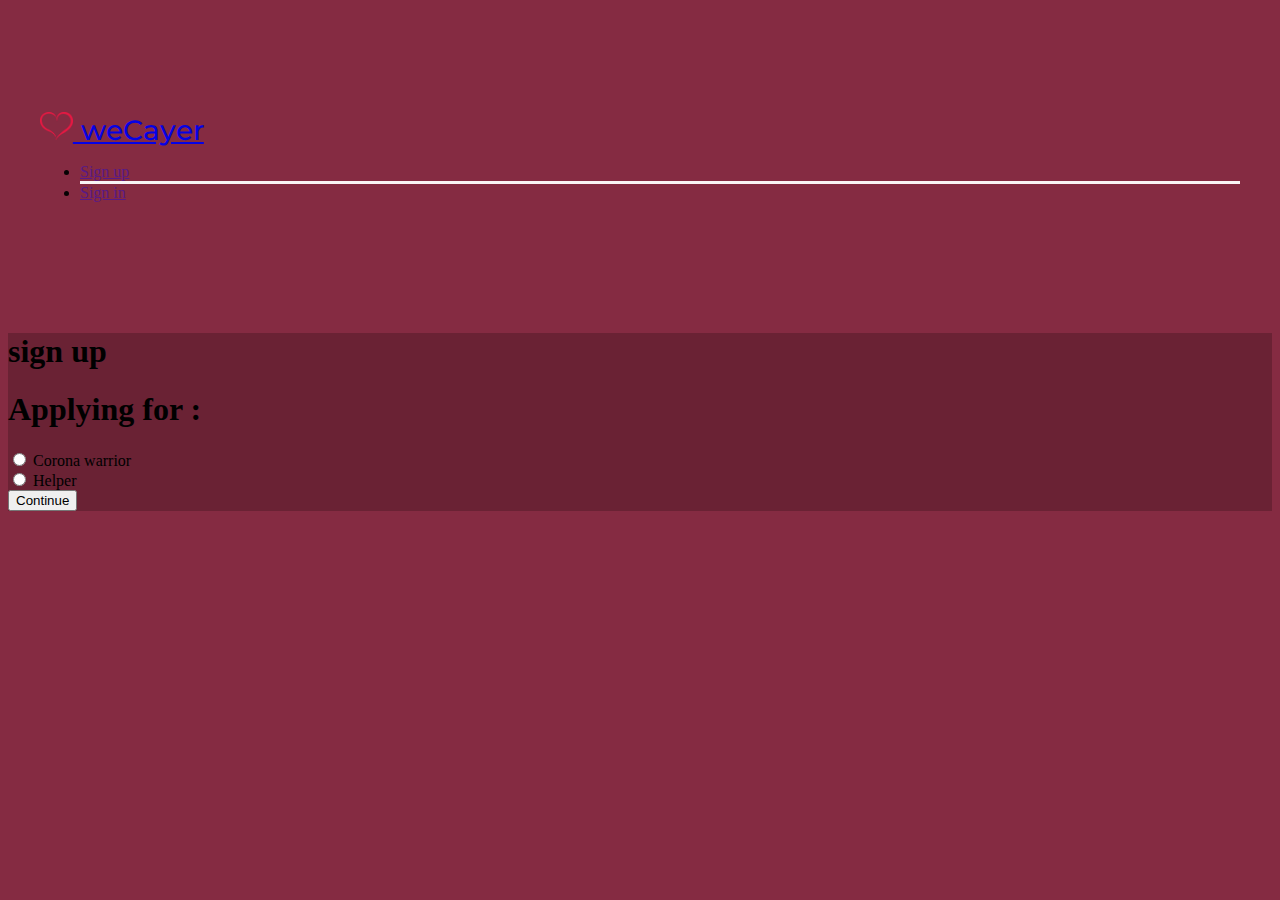
<file: accounts.html>
<!DOCTYPE html>
<html lang="en" class="h-100">

<head>
    <meta charset="UTF-8">
    <link rel="shortcut icon" href="imgs/weCayer-logo.png" type="image/x-icon">
    <meta name="viewport" content="width=device-width, initial-scale=1.0">
    <title>weCayer</title>

    <!-- BOOTSTRAP CSS -->
    <link rel="stylesheet" href="https://cdn.jsdelivr.net/npm/bootstrap@4.5.3/dist/css/bootstrap.min.css"
        integrity="sha384-TX8t27EcRE3e/ihU7zmQxVncDAy5uIKz4rEkgIXeMed4M0jlfIDPvg6uqKI2xXr2" crossorigin="anonymous">

    <!-- BOOTSTRAP jQuery and JS bundle w/ Popper.js -->
    <script src="https://code.jquery.com/jquery-3.5.1.slim.min.js"
        integrity="sha384-DfXdz2htPH0lsSSs5nCTpuj/zy4C+OGpamoFVy38MVBnE+IbbVYUew+OrCXaRkfj"
        crossorigin="anonymous"></script>
    <script src="https://cdn.jsdelivr.net/npm/bootstrap@4.5.3/dist/js/bootstrap.bundle.min.js"
        integrity="sha384-ho+j7jyWK8fNQe+A12Hb8AhRq26LrZ/JpcUGGOn+Y7RsweNrtN/tE3MoK7ZeZDyx"
        crossorigin="anonymous"></script>

    <!-- Google fonts -->
    <link
        href="https://fonts.googleapis.com/css2?family=Montserrat:wght@300;400;500;600&family=Roboto:wght@300;400&family=Courgette&display=swap"
        rel="stylesheet">

    <!-- font swesome -->
    <link rel="stylesheet" href="https://stackpath.bootstrapcdn.com/font-awesome/4.7.0/css/font-awesome.min.css"
        integrity="sha384-wvfXpqpZZVQGK6TAh5PVlGOfQNHSoD2xbE+QkPxCAFlNEevoEH3Sl0sibVcOQVnN" crossorigin="anonymous">

    <!-- jquery -->
    <script src="https://code.jquery.com/jquery-3.5.1.min.js"
        integrity="sha256-9/aliU8dGd2tb6OSsuzixeV4y/faTqgFtohetphbbj0=" crossorigin="anonymous"></script>

    <!-- custom css -->
    <link rel="stylesheet" href="style.css">

</head>

<body class="h-100" id="accountsPage">

    <!-- Background image -->
    <div id="imageSheet" class="position-fixed"></div>

    <!-- navigation bar -->
    <section class="m-0">
        <nav class="navbar navbar-expand-lg navbar-dark bg-dark flex-column">
            <a class="navbar-brand m-0" href="./">
                <img src="imgs/weCayer-logo.png" height="28px" alt="">
                weCayer
            </a>

            <div>
                <ul class="navbar-nav flex-row">
                    <li class="nav-item mr-5" data-target="signup">
                        <a class="nav-link" href="">Sign up</a>
                    </li>
                    <li class="nav-item" data-target="signin">
                        <a class="nav-link pr-0" href="">Sign in</a>
                    </li>
            </div>
        </nav>
    </section>

    <!-- content block -->
    <section id="contentBlock" class="row justify-content-center text-light mx-0">

        <!-- for sign in -->
        <div id="forSignIn" class="col-lg-5 col-md-8 col-sm-10 p-3" data-block="signin">
            <h1 class="display-4 px-3 mb-5 font-weight-normal text-uppercase">Sign IN</h1>
            <form>
                <div class="form-group row m-0 px-3">
                    <label for="email" class="col-sm-4 col-md-3 col-form-label px-0">Email</label>
                    <input type="email" class="form-control col-sm-8 col-md-9" id="email">
                </div>
                <div class="form-group row m-0 px-3 mt-3">
                    <label for="password" class="col-sm-4 col-md-3 col-form-label px-0">Password</label>
                    <input type="password" class="form-control col-sm-8 col-md-9" id="password">
                </div>
                <div class="form-group row m-0 px-3 mt-3">
                    <div class="form-check m-auto">
                        <input class="form-check-input" type="checkbox" id="gridCheck1">
                        <label class="form-check-label" for="gridCheck1">
                            Remember me
                        </label>
                    </div>
                </div>
                <div class="form-group row m-0 px-3 mt-3">
                    <button type="button" id="signInButton" class="btn btn-success m-auto">Sign In</button>
                </div>
            </form>
        </div>

        <!-- for sign up -->
        <div id="forSignUp" class="col-lg-5 col-md-8 col-sm-10 p-3" data-block="signup">
            <h1 class="display-4 px-3 mb-5 font-weight-normal text-uppercase">sign up</h1>
            <form>
                <div>
                    <h1 class="h5 p-3 border-top border-light">Applying for : </h1>
                    <div class="form-group row m-0 px-3 mt-3 flex-column align-items-start">
                        <div class="form-check">
                            <input class="form-check-input" type="radio" name="applyingFor" id="warrior"
                                value="warrior">
                            <label class="form-check-label" for="warrior">Corona warrior</label>
                        </div>
                        <div class="form-check">
                            <input class="form-check-input" type="radio" name="applyingFor" id="helper" value="helper">
                            <label class="form-check-label" for="helper">Helper</label>
                        </div>
                    </div>
                </div>

                <div class="mt-5">
                    <h1 class="h5 p-3 border-top border-light">Basic details : </h1>
                    <div class="form-group row m-0 px-3 mt-3">
                        <label for="name" class="col-sm-4 col-md-3 col-form-label px-0">Full Name</label>
                        <input type="text" class="form-control col-sm-8 col-md-9" id="name">
                    </div>
                    <div class="form-group row m-0 px-3 mt-3">
                        <label for="email" class="col-sm-4 col-md-3 col-form-label px-0">Email ID</label>
                        <input type="email" class="form-control col-sm-8 col-md-9" id="email">
                    </div>
                    <div class="form-group row m-0 px-3 mt-3">
                        <label for="phone" class="col-sm-4 col-md-3 col-form-label px-0">Mobile Number</label>
                        <input class="form-control col-sm-8 col-md-9" type="tel" id="phone">
                    </div>
                    <div class="form-group row m-0 px-3 mt-3">
                        <label for="city" class="col-sm-4 col-md-3 col-form-label px-0">City</label>
                        <input class="form-control col-sm-8 col-md-9" type="text" id="city">
                    </div>
                </div>
                <div class="mt-5">
                    <h1 class="h5 p-3 border-top border-light">Upload files : </h1>
                    <div class="form-group row m-0 px-3 mt-3">
                        <label for="aadhar" class="col-sm-4 col-md-3 col-form-label px-0">Aadhar Card</label>
                        <div class="custom-file col-sm-8 col-md-9">
                            <input type="file" class="custom-file-input" id="aadhar">
                            <label class="custom-file-label">Choose file</label>
                        </div>
                    </div>
                    <div class="form-group row m-0 px-3 mt-3">
                        <label for="aadharNo" class="col-sm-4 col-md-3 col-form-label px-0">Aadhar Number</label>
                        <input class="form-control col-sm-8 col-md-9" type="text" id="aadharNo">
                    </div>
                </div>
                <div class="mt-5">
                    <h1 class="h5 p-3 border-top border-light">Service you provide : </h1>
                    <div class="form-group row m-0 px-3 mt-3">
                        <label for="service" class="col-sm-4 col-md-3 col-form-label px-0">Service</label>
                        <input class="form-control col-sm-8 col-md-9" type="text" id="service">
                    </div>
                </div>
                <div class="mt-5">
                    <h1 class="h5 p-3 border-top border-light">Set password : </h1>
                    <div class="form-group row m-0 px-3 mt-3">
                        <label for="password" class="col-sm-4 col-md-3 col-form-label px-0">Password</label>
                        <input class="form-control col-sm-8 col-md-9" type="password" id="password">
                    </div>
                </div>
                <div class="mt-5">
                    <h1 class="h5 p-3 border-top border-light">I, declare that : </h1>
                    <div class="form-group row m-0 px-3 mt-3">
                        <div class="form-check">
                            <input class="form-check-input" type="checkbox" value="" id="defaultCheck1">
                            <label class="form-check-label" for="defaultCheck1">
                                All the details provided by me are correct.
                            </label>
                        </div>
                        <div class="form-check mt-2">
                            <input class="form-check-input" type="checkbox" value="" id="defaultCheck1">
                            <label class="form-check-label" for="defaultCheck1">
                                I am aware that providing wrong information is a crime
                            </label>
                        </div>
                        <div class="form-check mt-2">
                            <input class="form-check-input" type="checkbox" value="" id="defaultCheck1">
                            <label class="form-check-label" for="defaultCheck1">
                                I will be responsible if any of the details is found to be incorrect.
                            </label>
                        </div>
                    </div>
                </div>
                <div class="form-group row m-0 px-3 mt-4 justify-content-around">
                    <button class="btn btn-danger w-25" type="button" id="back">Back</button>
                    <button class="btn btn-success w-25" type="button" id="continue">Continue</button>
                </div>
            </form>
        </div>
    </section>

    <script>

        var detachable;
        
        $(window).on('load', () => {
            let firstTemp = location.href.split('?target=')[1];
            var target;
            if (firstTemp)
                target = firstTemp.split("?")[0];

            if (target != "signup" && target != "signin")
                target = "signup";

            $('.nav-item[data-target = ' + target + ']').click();
        })



        $('.nav-item').click(function (event) {
            event.preventDefault()
            $(this).addClass('active').siblings().removeClass('active');
            let target = $(this).data("target");
            $('#contentBlock > div[data-block = ' + target + ']').show().siblings().hide();
            $('#back').hide();
            if (target === 'signin') {
                $('#forSignUp form > div:not(:first-child):not(:last-child)').slideUp()
            }
            $('form').each((ind, el) => {
                el.reset();
            })
        })



        $('#continue').click(function () {
            let parent = $(this).parent();
            let blocks = parent.siblings().filter(':visible');
            let next = blocks.next();

            if (!next.is(parent)) {
                blocks.slideUp('fast', () => {
                    next.slideDown('slow');
                    $('#back').show();
                })
            }
            else {
                let obj = {
                    appliedFor: $("#forSignUp [name=applyingFor]:checked").val(),
                    email: $("#forSignUp #email").val(),
                    phone: $("#forSignUp #phone").val(),
                    aadharNo: $("#forSignUp #aadharNo").val(),
                    password: $("#forSignUp #password").val(),
                    city: $("#forSignUp #city").val(),
                    service: $("#forSignUp #service").val(),
                    name: $("#forSignUp #name").val()
                };

                let users = JSON.parse(localStorage.getItem("users"));
                if (users) {
                    if (users[obj.email]) {
                        alert("User already exists!")
                    }
                    else {
                        users[obj.email] = obj;
                        localStorage.setItem("users", JSON.stringify(users));
                        alert("Successfully signed up!");
                        $(this).closest('form')[0].reset();
                        $('.nav-item.active').siblings().click();
                    }
                }
                else {
                    users = {};
                    users[obj.email] = obj;
                    localStorage.setItem("users", JSON.stringify(users));
                    alert("Successfully signed up!");
                    $('.nav-item.active').siblings().click();
                }
            }
        })

        $('#back').click(function () {
            let parent = $(this).parent();
            let blocks = parent.siblings().filter(':visible');
            let prev = blocks.prev();

            blocks.slideUp('fast', () => {
                prev.slideDown('slow');
                if (prev.is(':first-child')) {
                    $('#back').hide();
                }
            })
        })


        $("#signInButton").click(function () {
            let users = JSON.parse(localStorage.getItem("users"));
            let email = $('#forSignIn #email').val();
            if(users[email]){
                let password = users[email].password;
                if(password === $('#forSignIn #password').val()){
                    sessionStorage.setItem("myDetails", JSON.stringify(users[email]));
                    if($('#gridCheck1').is(":checked")){
                        localStorage.setItem("myDetails", JSON.stringify(users[email]));
                    }
                    $(this).closest('form')[0].reset();
                    alert("Successfully logged in")
                    location.replace("./");
                }
                else{
                    alert("Credentials don't match");
                }
            }
            else{
                alert("User not found! Sign up first");
            }
            if (password === "password=" + $("#forSignIn #password").val()) {
                localStorage.setItem("saveDetails", true);
            }
        })



        $('#name').keydown(function (event) {
            let data = event.originalEvent.key;
            let result = (/([A-z]|\s)/g).test(data);
            if (!result) {
                event.preventDefault();
            }
        })

        $('[name=applyingFor]').change(function(){
            if($(this).val() === 'warrior'){
                detachable = $('#forSignUp form > div:nth-child(4)').detach();
            }
            else if(detachable != undefined){
                $('#forSignUp form > div:nth-child(3)').after(detachable);
            }
        })

    </script>
</body>

</html>
</file>
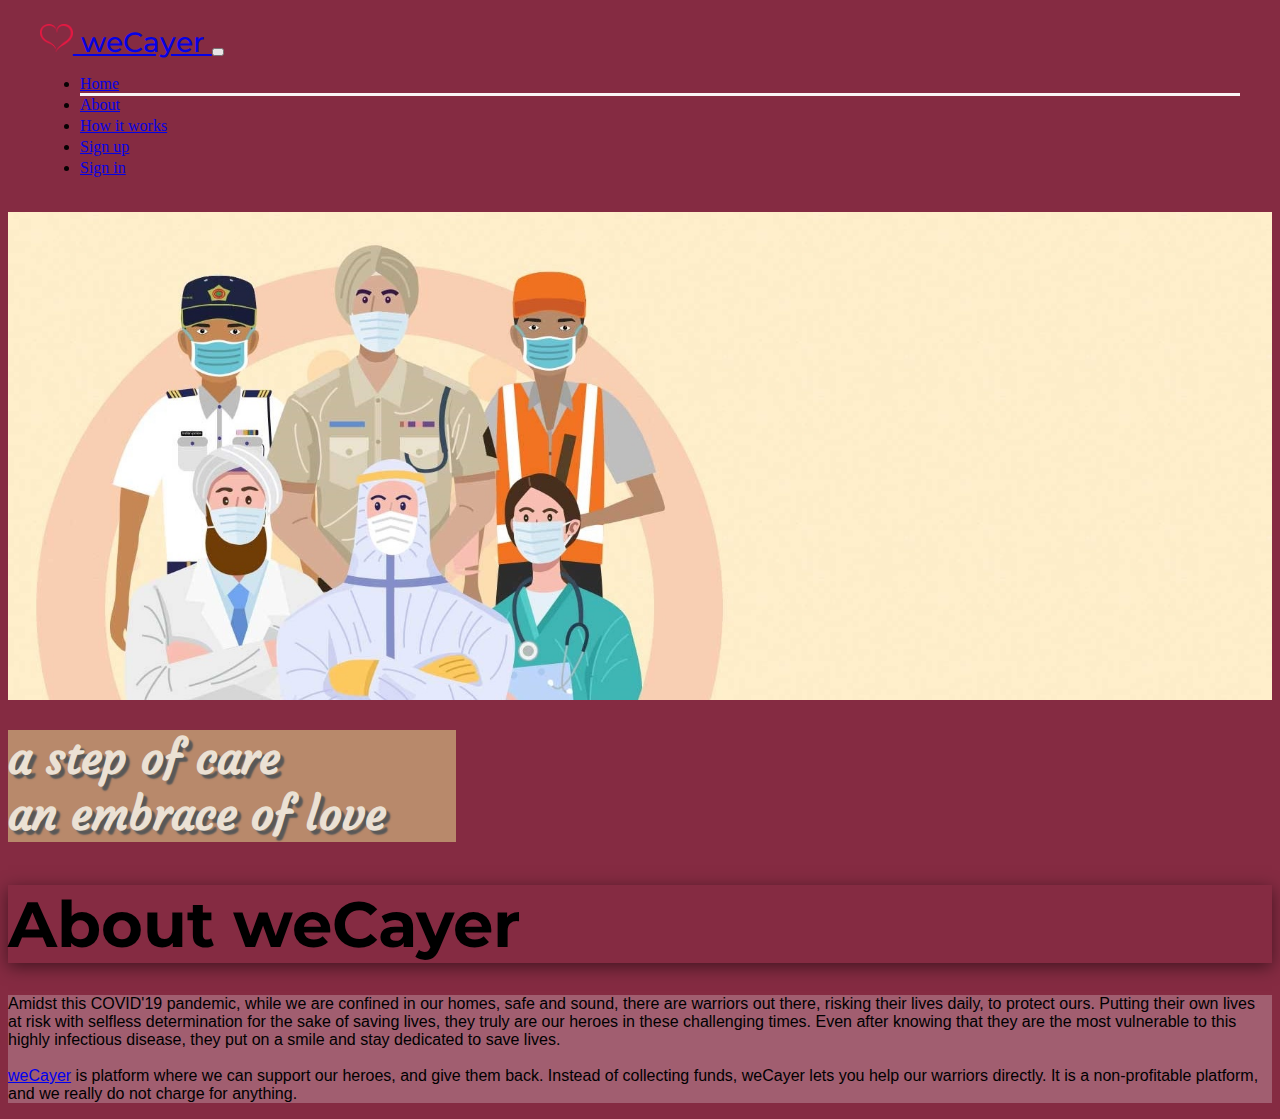
<file: indexTrash.html>
<!DOCTYPE html>
<html lang="en">

<head>
    <meta charset="UTF-8">
    <link rel="shortcut icon" href="imgs/weCayer-logo.png" type="image/x-icon">
    <meta name="viewport" content="width=device-width, initial-scale=1.0">
    <title>weCayer</title>

    <!-- BOOTSTRAP CSS -->
    <link rel="stylesheet" href="https://cdn.jsdelivr.net/npm/bootstrap@4.5.3/dist/css/bootstrap.min.css"
        integrity="sha384-TX8t27EcRE3e/ihU7zmQxVncDAy5uIKz4rEkgIXeMed4M0jlfIDPvg6uqKI2xXr2" crossorigin="anonymous">

    <!-- BOOTSTRAP jQuery and JS bundle w/ Popper.js -->
    <script src="https://code.jquery.com/jquery-3.5.1.slim.min.js"
        integrity="sha384-DfXdz2htPH0lsSSs5nCTpuj/zy4C+OGpamoFVy38MVBnE+IbbVYUew+OrCXaRkfj"
        crossorigin="anonymous"></script>
    <script src="https://cdn.jsdelivr.net/npm/bootstrap@4.5.3/dist/js/bootstrap.bundle.min.js"
        integrity="sha384-ho+j7jyWK8fNQe+A12Hb8AhRq26LrZ/JpcUGGOn+Y7RsweNrtN/tE3MoK7ZeZDyx"
        crossorigin="anonymous"></script>

    <!-- Google fonts -->
    <link
        href="https://fonts.googleapis.com/css2?family=Montserrat:wght@300;400;500;600&family=Roboto:wght@300;400&family=Courgette&display=swap"
        rel="stylesheet">

    <!-- font swesome -->
    <link rel="stylesheet" href="https://stackpath.bootstrapcdn.com/font-awesome/4.7.0/css/font-awesome.min.css"
        integrity="sha384-wvfXpqpZZVQGK6TAh5PVlGOfQNHSoD2xbE+QkPxCAFlNEevoEH3Sl0sibVcOQVnN" crossorigin="anonymous">

    <!-- jquery -->
    <script src="https://code.jquery.com/jquery-3.5.1.min.js"
        integrity="sha256-9/aliU8dGd2tb6OSsuzixeV4y/faTqgFtohetphbbj0=" crossorigin="anonymous"></script>

    <!-- custom css -->
    <link rel="stylesheet" href="style.css">

</head>

<body class="text-light">

    <!-- navigation bar -->
    <nav class="navbar navbar-expand-lg navbar-dark bg-dark position-sticky">
        <a class="navbar-brand" href="javascript:void(0)">
            <img src="imgs/weCayer-logo.png" height="28px" alt="">
            weCayer
        </a>
        <button class="navbar-toggler" type="button" data-toggle="collapse" data-target="#mainNavbar"
            aria-controls="mainNavbar" aria-expanded="false" aria-label="Toggle navigation">
            <span class="navbar-toggler-icon"></span>
        </button>

        <div class="collapse navbar-collapse" id="mainNavbar">
            <ul class="navbar-nav ml-auto">
                <li class="nav-item mr-3 active">
                    <a class="nav-link" href="#">Home</a>
                </li>
                <li class="nav-item mr-3">
                    <a class="nav-link" href="#">About</a>
                </li>
                <li class="nav-item mr-3">
                    <a class="nav-link" href="#">How it works</a>
                </li>
                <li class="nav-item mr-3">
                    <a class="nav-link" href="#">Sign up</a>
                </li>
                <li class="nav-item">
                    <a class="nav-link pr-0" href="#">Sign in</a>
                </li>
        </div>
    </nav>


    <!-- banner slideshow -->
    <div id="banner" class="d-flex justify-content-end position-relative overflow-hidden">
        <div id="bannerImage" class="w-100 h-100 position-relative"></div>
        <div id="overlayContent" class="position-absolute h-100">

            <div class="m-auto d-flex flex-column h-100 justify-content-center">
                <h1 class="bannerText text-capitalize text-center font-weight-bold">a step of care<br />an embrace of
                    love</h1>

                <!-- <div class="d-flex justify-content-center mt-3">
                    <a href="#" class="btn btn-lg btn-dark">Get Started Now</a>
                </div> -->
            </div>
        </div>
    </div>

    <!-- about section -->
    <div id="aboutUs" class="py-3">
        <h1 class="section-title bg-dark text-light text-center font-weight-normal">About weCayer</h1>
        <div class="container p-3">
            <p>
                Amidst this COVID'19 pandemic, while we are confined in our homes, safe and sound, there are warriors
                out there, risking their lives daily, to protect ours. Putting their own lives at risk with selfless
                determination for the sake of saving lives, they truly are our heroes in these challenging times. Even
                after knowing that they are the most vulnerable to this highly infectious disease, they put on a smile
                and stay dedicated to save lives.
                <br /><br />
                <a href="#" class="font-weight-bolder text-light text-decoration-none h4">weCayer</a> is platform
                where we can support our heroes, and give them back. Instead of collecting funds, <span
                    class="font-weight-bolder">weCayer</span> lets you help our warriors directly. It is a
                non-profitable platform, and we really do not charge for anything.
            </p>
        </div>
        <!-- <div class="my-5"> -->

        <!-- <div class="card">
                <div class="row no-gutters">
                    <div class="col-sm-4 m-auto">
                        <img src="imgs/weCayer-logo.png" class="card-img" alt="...">
                    </div>
                    <div class="col-md-8">
                        <div class="card-body">
                            <h5 class="card-title">Card title</h5>
                            <p class="card-title font-weight-bold">
                                weCayer is platform where you can support those, who have risked their lives to keep
                                us safe
                                throughout the pandemic situation of CORONA.
                            </p>
                            <p class="card-text"><small class="text-muted">Last updated 3 mins ago</small></p>
                        </div>
                    </div>
                </div>
            </div> -->
        <!-- </div> -->
    </div>

</body>

</html>
</file>
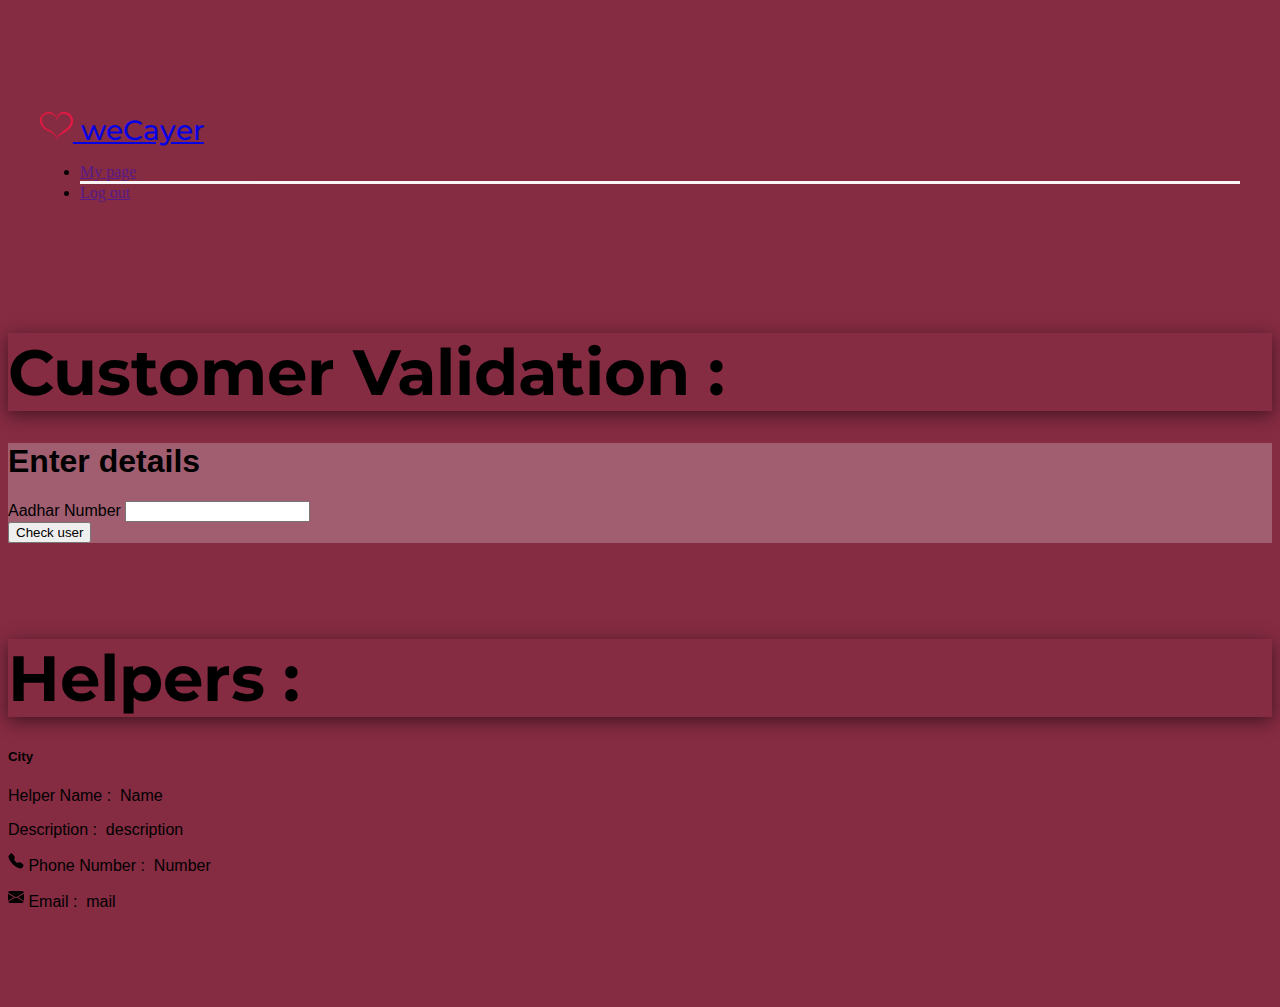
<file: myPage.html>
<!DOCTYPE html>
<html lang="en">

<head>
    <meta charset="UTF-8">
    <link rel="shortcut icon" href="imgs/weCayer-logo.png" type="image/x-icon">
    <meta name="viewport" content="width=device-width, initial-scale=1.0">
    <title>weCayer</title>

    <!-- BOOTSTRAP CSS -->
    <link rel="stylesheet" href="https://cdn.jsdelivr.net/npm/bootstrap@4.5.3/dist/css/bootstrap.min.css"
        integrity="sha384-TX8t27EcRE3e/ihU7zmQxVncDAy5uIKz4rEkgIXeMed4M0jlfIDPvg6uqKI2xXr2" crossorigin="anonymous">

    <!-- BOOTSTRAP jQuery and JS bundle w/ Popper.js -->
    <script src="https://code.jquery.com/jquery-3.5.1.slim.min.js"
        integrity="sha384-DfXdz2htPH0lsSSs5nCTpuj/zy4C+OGpamoFVy38MVBnE+IbbVYUew+OrCXaRkfj"
        crossorigin="anonymous"></script>
    <script src="https://cdn.jsdelivr.net/npm/bootstrap@4.5.3/dist/js/bootstrap.bundle.min.js"
        integrity="sha384-ho+j7jyWK8fNQe+A12Hb8AhRq26LrZ/JpcUGGOn+Y7RsweNrtN/tE3MoK7ZeZDyx"
        crossorigin="anonymous"></script>

    <!-- Google fonts -->
    <link
        href="https://fonts.googleapis.com/css2?family=Montserrat:wght@300;400;500;600&family=Roboto:wght@300;400&family=Courgette&display=swap"
        rel="stylesheet">

    <!-- font swesome -->
    <link rel="stylesheet" href="https://stackpath.bootstrapcdn.com/font-awesome/4.7.0/css/font-awesome.min.css"
        integrity="sha384-wvfXpqpZZVQGK6TAh5PVlGOfQNHSoD2xbE+QkPxCAFlNEevoEH3Sl0sibVcOQVnN" crossorigin="anonymous">

    <!-- jquery -->
    <script src="https://code.jquery.com/jquery-3.5.1.min.js"
        integrity="sha256-9/aliU8dGd2tb6OSsuzixeV4y/faTqgFtohetphbbj0=" crossorigin="anonymous"></script>

    <!-- custom css -->
    <link rel="stylesheet" href="style.css">

</head>

<body>

    <!-- navigation bar -->
    <section class="m-0">
        <nav class="navbar navbar-expand-lg navbar-dark bg-dark flex-column">
            <a class="navbar-brand m-0" href="./">
                <img src="imgs/weCayer-logo.png" height="28px" alt="">
                weCayer
            </a>

            <div>
                <ul class="navbar-nav flex-row">
                    <li class="nav-item mr-5 active">
                        <a class="nav-link" href="">My page</a>
                    </li>
                    <li class="nav-item">
                        <a class="nav-link pr-0" data-action="logout" href="">Log out</a>
                    </li>
            </div>
        </nav>
    </section>

    <!-- content block -->
    <section id="helper" data-applied="helper">
        <h1 class="section-title bg-dark text-light text-center font-weight-normal">Customer Validation :</h1>
        <div id="contentBlock" class="row flex-column text-light mx-auto col-lg-5 col-md-8 col-sm-10 p-3">
            <h1 class="h1 px-3 mb-5 font-weight-normal text-uppercase text-center">Enter details</h1>
            <form>
                <div class="form-group row m-0 px-3">
                    <label for="aadhar" class="col-sm-4 col-md-3 col-form-label px-0">Aadhar Number</label>
                    <input type="text" class="form-control col-sm-8 col-md-9" id="aadhar">
                </div>

                <div class="form-group row m-0 px-3 mt-3">
                    <button type="button" id="checkUser" class="btn btn-success m-auto">Check user</button>
                </div>
            </form>
        </div>
    </section>

    <section id="warrior" data-applied="warrior">
        <h1 class="section-title bg-dark text-light text-center font-weight-normal">Helpers :</h1>
        <div class="row m-auto">
            <div class="col-sm-6 mb-5">
                <div class="card">
                    <div class="card-header">
                        <h5 class="card-title font-weight-bold my-0">City</h5>
                    </div>
                    <div class="card-body">
                        <p class="card-text">
                            <span class="font-weight-bold">Helper Name :&nbsp;</span>
                            <span class="spanName">Name</span>
                        </p>
                        <p class="card-text mb-4">
                            <span class="font-weight-bold">Description :&nbsp;</span>
                            <span class="spanDes">description</span>
                        </p>
                        <p class="card-text">
                            <span class="text-success font-weight-bold">
                                <svg width="1em" height="1em" viewBox="0 0 16 16" class="bi bi-telephone-fill"
                                    fill="currentColor" xmlns="http://www.w3.org/2000/svg">
                                    <path fill-rule="evenodd"
                                        d="M2.267.98a1.636 1.636 0 0 1 2.448.152l1.681 2.162c.309.396.418.913.296 1.4l-.513 2.053a.636.636 0 0 0 .167.604L8.65 9.654a.636.636 0 0 0 .604.167l2.052-.513a1.636 1.636 0 0 1 1.401.296l2.162 1.681c.777.604.849 1.753.153 2.448l-.97.97c-.693.693-1.73.998-2.697.658a17.47 17.47 0 0 1-6.571-4.144A17.47 17.47 0 0 1 .639 4.646c-.34-.967-.035-2.004.658-2.698l.97-.969z" />
                                </svg>
                                Phone Number :&nbsp;
                            </span>
                            <span class="spanPhone">Number</span>
                        </p>
                        <p class="card-text">
                            <span class="text-success font-weight-bold">
                                <svg width="1em" height="1em" viewBox="0 0 16 16" class="bi bi-envelope-fill"
                                    fill="currentColor" xmlns="http://www.w3.org/2000/svg">
                                    <path fill-rule="evenodd"
                                        d="M.05 3.555A2 2 0 0 1 2 2h12a2 2 0 0 1 1.95 1.555L8 8.414.05 3.555zM0 4.697v7.104l5.803-3.558L0 4.697zM6.761 8.83l-6.57 4.027A2 2 0 0 0 2 14h12a2 2 0 0 0 1.808-1.144l-6.57-4.027L8 9.586l-1.239-.757zm3.436-.586L16 11.801V4.697l-5.803 3.546z" />
                                </svg>
                                Email :&nbsp;
                            </span>
                            <span class="spanMail">mail</span>
                        </p>
                    </div>
                </div>
            </div>
        </div>
    </section>

    <script>
        var user = JSON.parse(sessionStorage.getItem("myDetails"));
        var userType = user.appliedFor;

        $(window).on('load', () => {
            $('[data-applied]:not(#' + userType + ')').remove();

            $('[data-action]').click(function (event) {
                event.preventDefault();
                sessionStorage.clear();
                localStorage.removeItem("myDetails");
                location.replace('./');
            })

            if (userType === 'warrior') {
                render();
            }
            else {
                $('#checkUser').click(function () {
                    let aadharNo = $('#aadhar').val();
                    let users = JSON.parse(localStorage.getItem("users"));
                    let found = false;

                    for (const [key, value] of Object.entries(users)) {
                        if (value.aadharNo === aadharNo && value.appliedFor === 'warrior') {
                            found = true;
                            break;
                        }
                    }
                    if (found) {
                        alert("Customer is a covid warrior");
                    }
                    else {
                        alert("Customer is not genuine");
                    }
                    $(this).closest('form')[0].reset();
                })
            }
        })

        function render() {
            let container = $('#warrior .row');
            let users = JSON.parse(localStorage.getItem("users"));
            console.log(users)

            for (const [key, value] of Object.entries(users)) {
                if (value.appliedFor === 'helper') {
                    let cloned = container.children(':first-child').clone();
                    cloned.find(".card-title").text(value.city);
                    cloned.find('.spanName').text(value.name);
                    cloned.find('.spanDes').text(value.service);
                    cloned.find('.spanPhone').text(value.phone);
                    cloned.find('.spanMail').text(value.email);
                    container.append(cloned);
                }
            }
            container.children(':first-child').remove();
        }
    </script>
</body>

</html>
</file>
<file: style.css>
body {
    background: #852b42;
    overflow-x: hidden;
    cursor: default;
}

.btn:focus {
    outline: none;
    box-shadow: none;
}

/*****************\
|*    Section    *|
\*****************/

section {
    margin: calc(2rem + 5vw) 0;
}

/******************\
|* Navigation bar *|
\******************/

section:first-child {
    top: 0;
    z-index: 1000;
}
.navbar {
    padding: 1rem 2rem;
    opacity: 0.95;
}
.navbar-brand {
    font-family: "Montserrat", sans-serif;
    font-weight: 500;
    font-size: 1.75rem;
    transition: all 1s;
}
.navbar-toggler {
    padding: 0.1rem 0.25rem;
}
li.nav-item {
    transition: all 0.25s;
    border-bottom: 0.25vw solid transparent;
}
.navbar-brand:hover,
.nav-item:hover {
    transform: scale(1.1);
}
.nav-item.active {
    border-bottom-color: #fff;
}

/*******************\
|*     Banner      *|
\*******************/

#banner {
    color: #ebe1d4;
}
#bannerImage {
    background-image: url("imgs/hero-image.jpg");
    background-size: cover;
    padding-top: 38.62%;
    transition: all 2.5s;
}
#overlayContent {
    width: 45vw;
}
#overlayContent > div {
    max-width: 35vw;
    background: #b8896b;
}
.bannerText {
    font-family: "Courgette", cursive;
    font-size: 3.5vw;
    color: #ebe1d4;
    transition: all 2.5s;
    transition-delay: 0.5s;
    text-shadow: 0.25rem 0.25rem 1.5px #585858;
}
#banner:hover #bannerImage {
    transform: scale(1.05);
}
#banner:hover .bannerText {
    transform: scale(1.05);
    text-shadow: 0.5rem 0.5rem 3px #585858;
}

/*****************************\
|* Common Section properties *|
\*****************************/

.section-title {
    font-size: 5vw;
    font-family: "Montserrat";
    transition: all 1s;
    transition-delay: 0.25s;
    box-shadow: 0 0.25rem 1rem 0 rgba(0, 0, 0, 0.5);
    margin-bottom: 2.5vw;
}
.section-title ~ div {
    margin-top: 2.5vw;
    /* max-width: 90vw; */
    transition: all 0.5s;
    background: #f8f9fa40;
    font-family: Arial, Helvetica, sans-serif;
}

#warrior > .section-title ~ div{
    background: none;
}
section:hover .section-title,
section:hover .section-title ~ div,
#warrior:hover > .section-title ~ div .card {
    box-shadow: 0 1rem 1rem 0 rgba(0, 0, 0, 0.5);
    transform: scale(1.05);
}

#warrior > .section-title ~ div{
    box-shadow: none;
    transform: none;
}

section:not(#helper) .section-title ~ div {
    max-width: 90vw;
}

#warrior > .section-title ~ div .card{
    transition: all 0.5s;
}

#warrior .card-text svg{
    position: relative;
    top: -0.1rem;
}

/********************\
|* About Us Section *|
\********************/

/************************\
|* How it works Section *|
\************************/

#howItWorks .btn {
    right: 0;
    top: -0.75rem;
    line-height: 2.75rem;
    font-size: 2.25rem;
    transition: all 0.5s;
}
#howItWorks div[aria-expanded="true"] .btn {
    transform: rotate(180deg);
}

/*******************\
|*   Footer Part   *|
\*******************/

#footer svg,
#footer img {
    display: inline-block;
    width: 1.5rem;
    height: 1.5rem;
    vertical-align: text-top;
}

/*******************\
|*  Accounts Page  *|
\*******************/

#accountsPage #imageSheet{
    background-image: url("imgs/banner-image-2.jpg");
    background-position: top center;
    background-repeat: no-repeat;
    background-attachment: fixed;
    top: 0;
    bottom: 0;
    left: 0;
    right: 0;
    background-size: cover;
    opacity: 0.5;
    transition: opacity 1s;
}

#contentBlock > div{
    background: rgba(0, 0, 0, 0.2);
    z-index: 0;
    transition: all 0.5s;
}

#accountsPage #contentBlock > div{
    display: none;
}

#contentBlock .form-group{
    align-items: center;
}

#forSignUp form > div:not(:first-child):not(:last-child){
    display: none;
}
/*********************\
|*   Portrait mode   *|
\*********************/

@media (orientation: portrait), (max-width: 992px) {
    /* navigation bar */
    .navbar,
    .section-title {
        padding: 0.5rem 1rem;
    }
    .navbar-brand:hover,
    .nav-item:hover {
        transform: none;
    }
    #navbarSupportedContent li:not(:last-child) {
        border-bottom: 1px solid rgba(255, 255, 255, 0.5);
    }
    #mainNav .nav-item.active {
        border: none;
    }

    /* banner part */
    #banner:hover #bannerImage,
    #banner:hover .bannerText {
        transform: none;
        text-shadow: none;
    }
    #banner .bannerText {
        text-shadow: none;
    }

    /* about us */
    .section-title {
        font-size: calc(4vw + 1rem);
        box-shadow: 0 0.25rem 1rem 0.1rem rgba(0, 0, 0, 0.5);
        margin-bottom: 5vw;
    }
    section:hover .section-title,
    section:hover .section-title ~ div {
        box-shadow: 0 0.25rem 1rem 0 rgba(0, 0, 0, 0.5);
        transform: none;
    }
    section:hover .section-title ~ div {
        box-shadow: none;
    }
}
</file>
